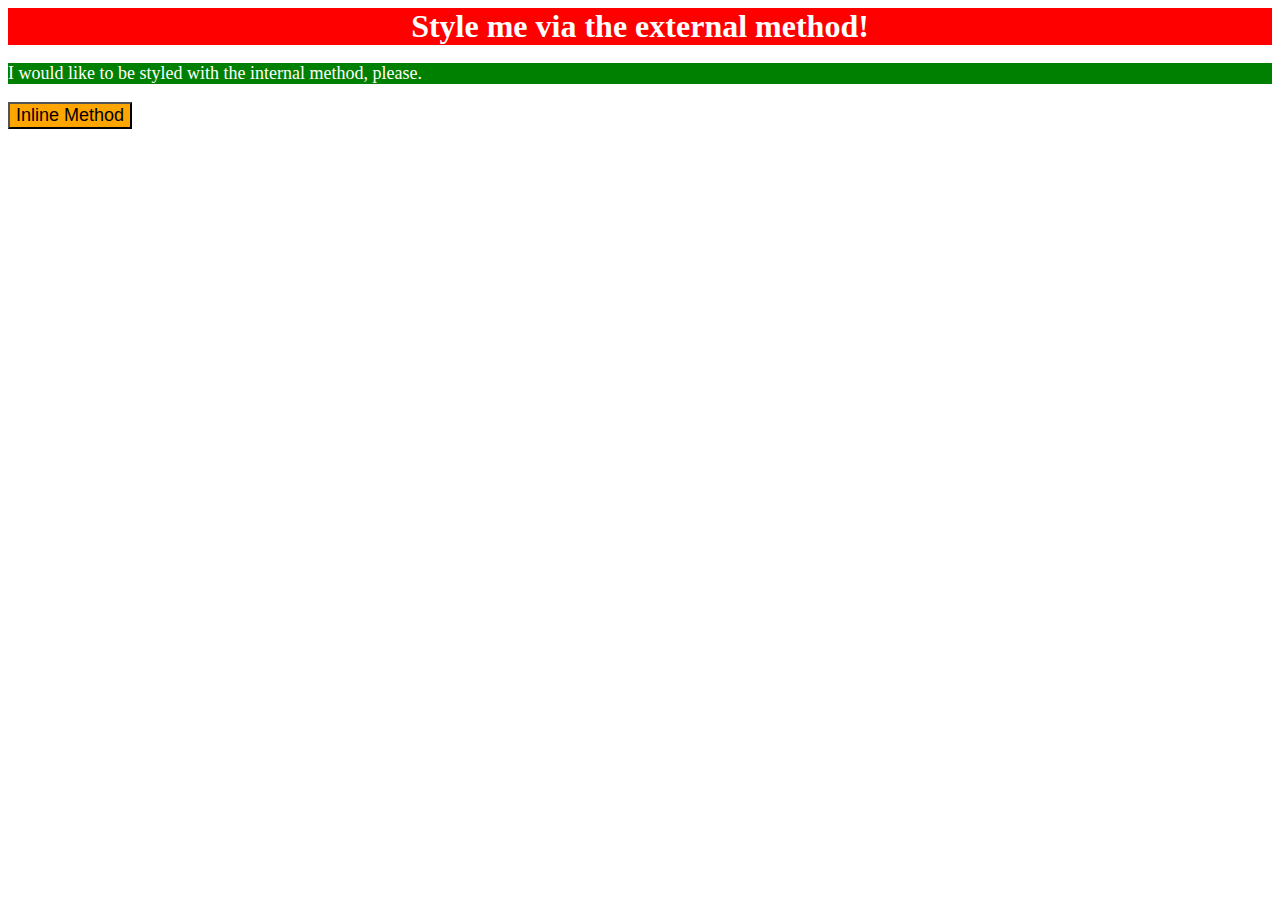
<file: foundations/01-css-methods/index.html>
<!DOCTYPE html>
<html lang="en">
  <head>
    <meta charset="UTF-8" />
    <meta http-equiv="X-UA-Compatible" content="IE=edge" />
    <meta name="viewport" content="width=device-width, initial-scale=1.0" />
    <title>Methods for Adding CSS</title>
    <link rel="stylesheet" href="index.css" />
  </head>
  <body>
    <div>Style me via the external method!</div>
    <p>I would like to be styled with the internal method, please.</p>
    <button style="background-color: orange; font-size: 18px">
      Inline Method
    </button>
  </body>
</html>
</file>
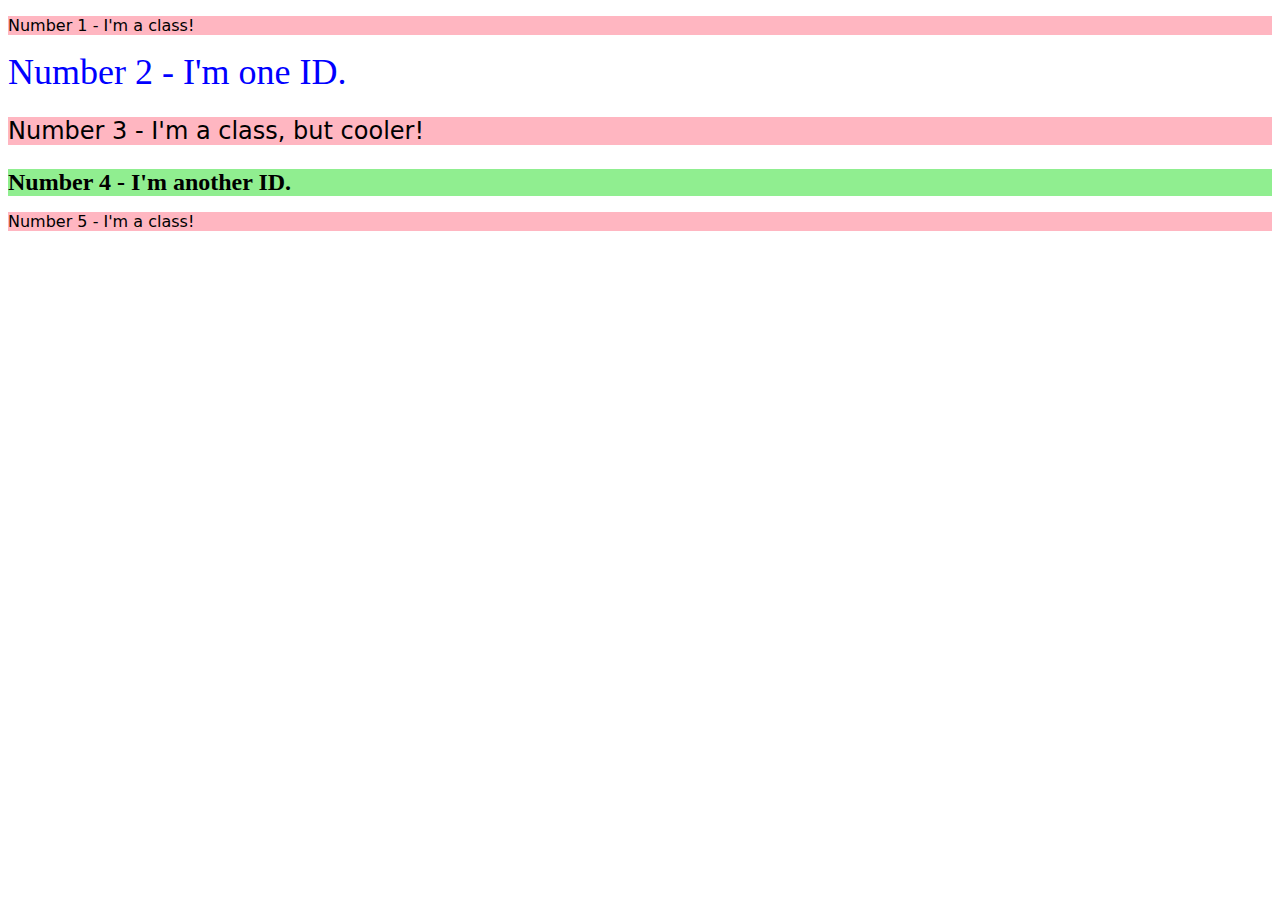
<file: foundations/02-class-id-selectors/index.html>
<!DOCTYPE html>
<html lang="en">
  <head>
    <meta charset="UTF-8" />
    <meta http-equiv="X-UA-Compatible" content="IE=edge" />
    <meta name="viewport" content="width=device-width, initial-scale=1.0" />
    <title>Class and ID Selectors</title>
    <link rel="stylesheet" href="style.css" />
  </head>
  <body>
    <p class="odd">Number 1 - I'm a class!</p>
    <div id="two">Number 2 - I'm one ID.</div>
    <p class="odd three">Number 3 - I'm a class, but cooler!</p>
    <div id="four">Number 4 - I'm another ID.</div>
    <p class="odd">Number 5 - I'm a class!</p>
  </body>
</html>
</file>
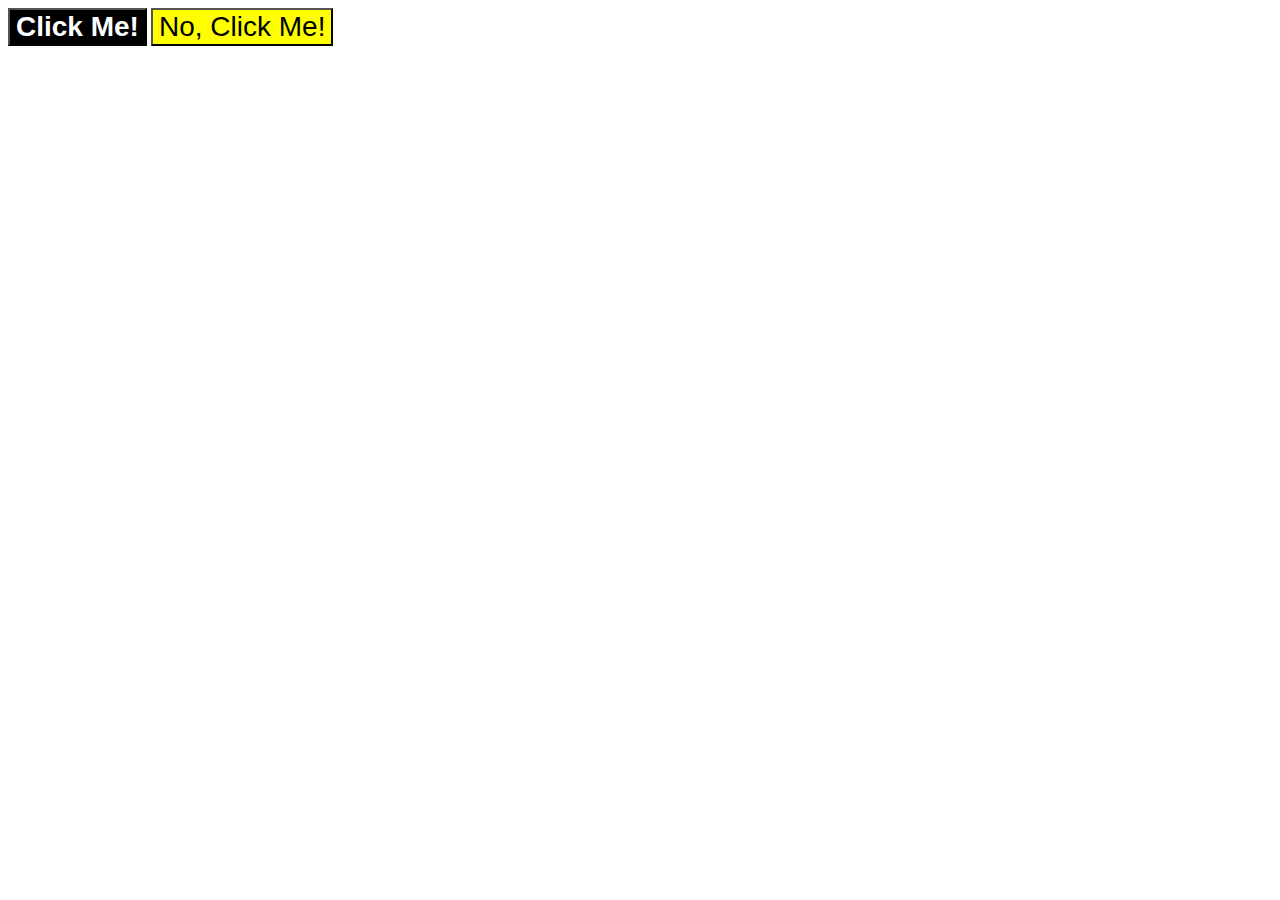
<file: foundations/03-grouping-selectors/index.html>
<!DOCTYPE html>
<html lang="en">
  <head>
    <meta charset="UTF-8" />
    <meta http-equiv="X-UA-Compatible" content="IE=edge" />
    <meta name="viewport" content="width=device-width, initial-scale=1.0" />
    <title>Grouping Selectors</title>
    <link rel="stylesheet" href="style.css" />
  </head>
  <bod class="both">
    <button style="background-color: black; color:white; font-size: 28px; font-weight: bold;">Click Me!</button>
    <button style="background-color: yellow; color:back; font-size: 28px;">No, Click Me!</button>
  </body>
</html>
</file>
<file: foundations/01-css-methods/index.css>
div {
  background-color: red;
  color: white;
  font-size: 32px;
  text-align: center;
  font-weight: bold;
}
p {
  background-color: green;
  color: white;
  font-size: 18px;
}
</file>
<file: foundations/02-class-id-selectors/style.css>
.odd {
  background-color: lightpink;
  font-family: Verdana, "DejaVu Sans", sans-serif;
}

#four {
  background-color: lightgreen;
  font-size: 24px;
  font-weight: bold;
}
.three {
  font-size: 24px;
}
#two {
  color: blue;
  font-size: 36px;
}
</file>
<file: foundations/03-grouping-selectors/style.css>
both {
  font-size: 50px;
  font-family: Helvetica, "Times New Roman", sans-serif;
}
</file>
